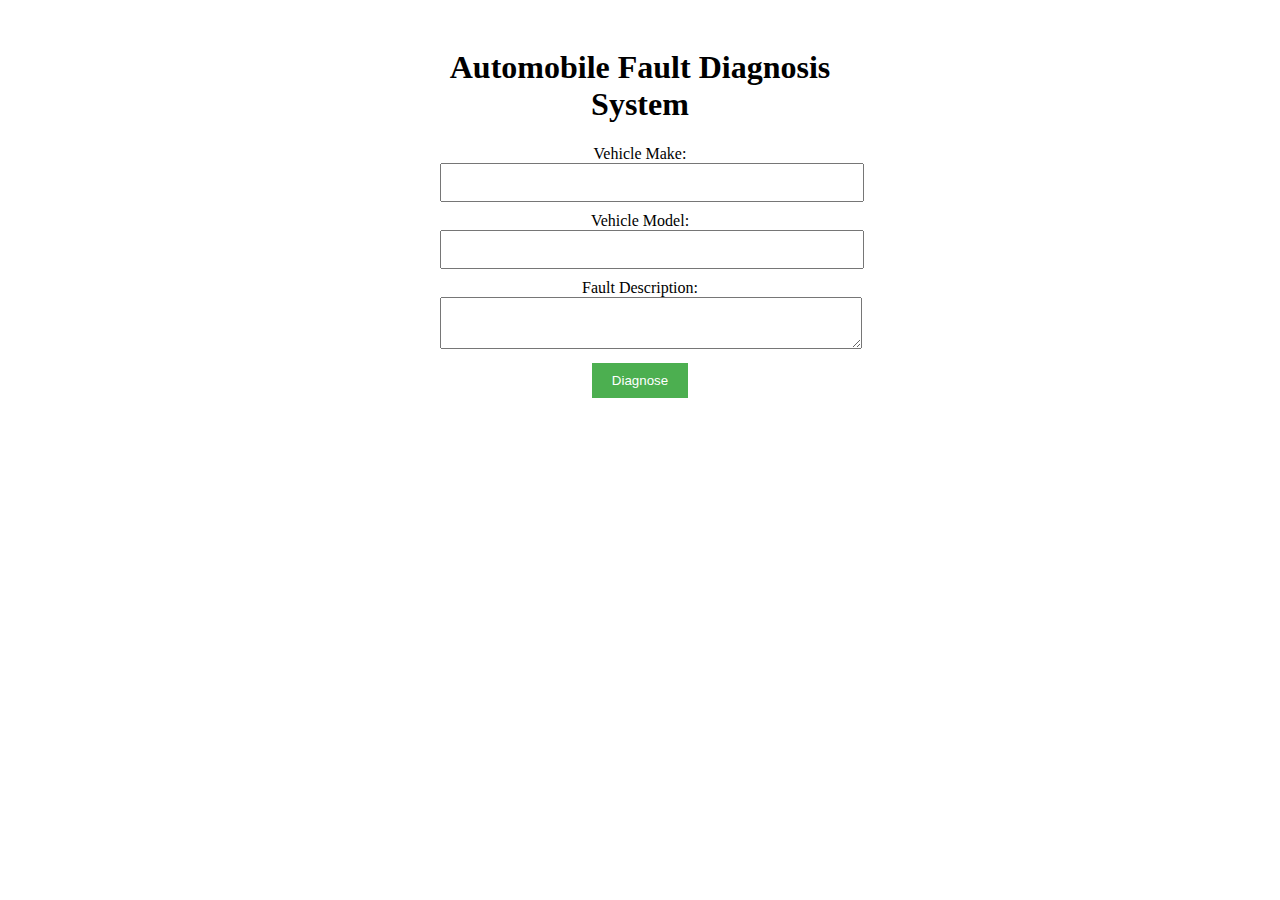
<file: final_year_project/prototype/index.html>
<!DOCTYPE html>
<html>
<head>
    <title>Automobile Fault Diagnosis System</title>
    <link rel="stylesheet" type="text/css" href="index.css">
</head>
<body>
    <div class="container">
        <h1>Automobile Fault Diagnosis System</h1>
        <form id="fault-diagnosis-form">
            <label for="vehicle-make">Vehicle Make:</label>
            <input type="text" id="vehicle-make" required>
            <label for="vehicle-model">Vehicle Model:</label>
            <input type="text" id="vehicle-model" required>
            <label for="fault-description">Fault Description:</label>
            <textarea id="fault-description" required></textarea>
            <button type="submit">Diagnose</button>
        </form>
        <div id="diagnosis-result"></div>
    </div>

    <script src="script.js"></script>
</body>
</html>
</file>
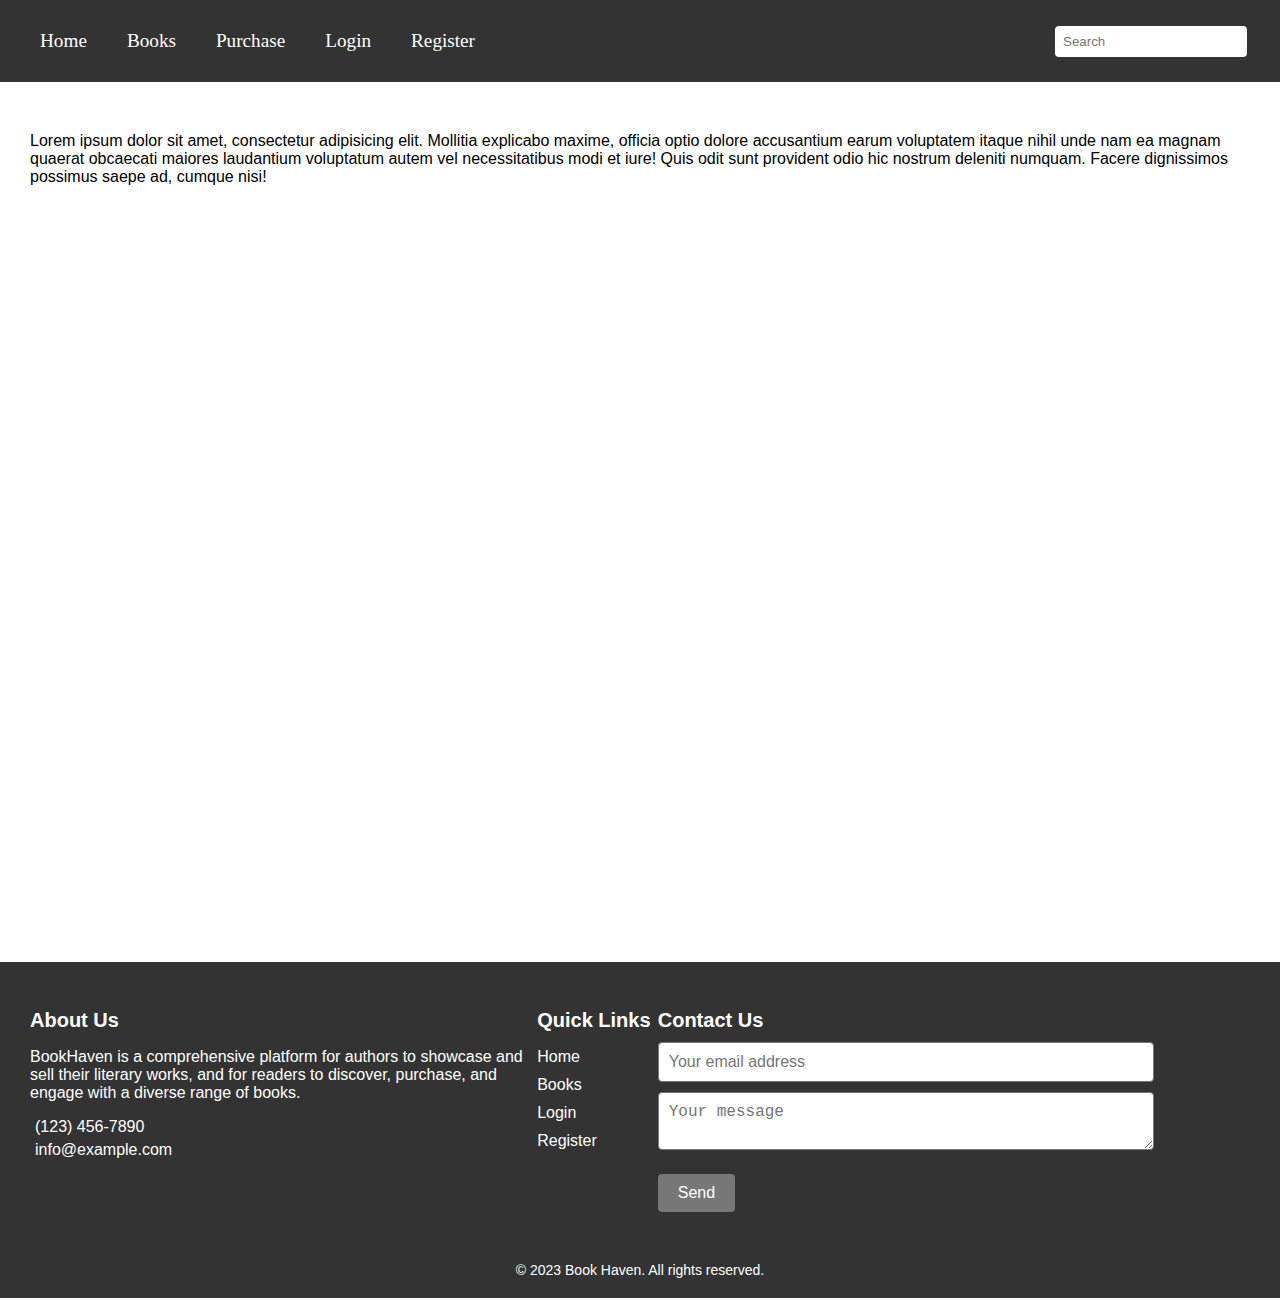
<file: python/base.html>
<!DOCTYPE html>
<html lang="en">
<head>
    <meta charset="UTF-8">
    <meta name="viewport" content="width=device-width, initial-scale=1.0">
    <!-- <link rel="stylesheet" href="styles.css"> -->
    <style>
        body {
            font-family: Arial, sans-serif;
            margin: 0;
            min-height: 100vh;
        }

        .navbar {
            background-color: #333;
            display: flex;
            justify-content: space-between;
            align-items: center;
            padding:20px;
            font-size: larger;
            font-family: cursive;
            /* margin: 10px; */
            /* border-radius: 10px; */
            margin-bottom: 50px;
        }

        .navbar-left {
            display: flex;
            align-items: center;
        }

        .nav-item {
            color: #fff;
            text-decoration: none;
            padding: 10px 20px;
        }

        .nav-item:hover {
            background-color: #555;
        }

        .search-bar {
            padding: 8px;
            border: none;
            border-radius: 4px;
            width: 80%;
            padding-right: 20px;
        }

        .form-container {
            display: none;
            flex-direction: column;
            align-items: center;
            padding: 20px;
            background-color: #f9f9f9;
            border-radius: 10px;
            box-shadow: 0 4px 8px rgba(0, 0, 0, 0.1);
        }

        .form {
            text-align: center;
            max-width: 300px;
            width: 100%;
        }

        .form h2 {
            margin-bottom: 20px;
            font-size: 24px;
            color: #333;
        }

        .form-group {
            margin-bottom: 15px;
            text-align: left;
        }

        .form-group label {
            display: block;
            font-size: 16px;
            font-weight: bold;
            margin-bottom: 5px;
            color: #333;
        }

        .form-group input {
            width: 100%;
            padding: 10px;
            border: 1px solid #ccc;
            border-radius: 4px;
            font-size: 16px;
        }

        .btn {
            background-color: #333;
            color: #fff;
            border: none;
            padding: 10px 20px;
            border-radius: 4px;
            font-size: 16px;
            cursor: pointer;
            margin-top: 10px;
        }

        .btn:hover {
            background-color: #555;
        }

        .footer {
            background-color: #333;
            color: #fff;
            padding: 50px 0;
            flex-shrink: 0;
            margin-top: auto;
            margin-top: 5em;
            padding: 30px 30px 20px 30px;
            /* margin-bottom: -1000px; */
        }

        .footer-section.about {
            max-width: 500px; /* Set the maximum width */
            max-height: 200px; /* Set the maximum height */
        }

        .footer-content {
            display: flex;
            flex-wrap: wrap;
            justify-content: space-between;
        }


        .footer-section {
            margin-bottom: 30px;
        }

        .footer-section h2 {
            font-size: 20px;
            margin-bottom: 10px;
        }

        .contact span {
            display: block;
            margin-bottom: 5px;
        }

        .contact i {
            margin-right: 5px;
        }

        .social a {
            display: inline-block;
            font-size: 20px;
            margin-right: 10px;
            color: #fff;
            text-decoration: none;
        }

        .quick-links ul {
            list-style-type: none;
            padding-left: 0;
        }

        .quick-links li {
            margin-bottom: 10px;
        }

        .quick-links a {
            color: #fff;
            text-decoration: none;
            font-size: 16px;
        }

        .contact-form input,
        .contact-form textarea {
            width: 80%;
            padding: 10px;
            margin-right: 20px;
            margin-bottom: 10px;
            border: 1px solid #777;
            border-radius: 4px;
            font-size: 16px;
        }

        .contact-form button {
            background-color: #777;
            color: #fff;
            border: none;
            padding: 10px 20px;
            border-radius: 4px;
            font-size: 16px;
            cursor: pointer;
        }

        .footer-bottom {
            text-align: center;
            margin-top: 20px;
            font-size: 14px;
        }

        main {
            background-position: center;
            background-size: cover;
            margin: 30px;
            height: 750px;
        }
        .menu-button {
            display: none;
            cursor: pointer;
        }

        @media (max-width: 768px) {
            .navbar {
                flex-direction: column;
            }

            .navbar-left, .navbar-right {
                text-align: center;
                width: 100%;
            }

            .navbar-left, .navbar-right, .search-bar {
                margin: 10px 0;
            }

            .menu-button {
                display: block;
            }

            .navbar-left, .navbar-right {
                display: none;
            }

            .navbar.active .navbar-left, .navbar.active .navbar-right {
                display: block;
            }
        }


    </style>
    <title>Responsive Navbar</title>
</head>
<body>
    <header>
        <nav class="navbar">
            <div class="navbar-left">
                <a href="#" class="nav-item">Home</a>
                <a href="#" class="nav-item">Books</a>
                <a href="#" class="nav-item">Purchase</a>
                <a href="#" class="nav-item" onclick="showLoginForm()">Login</a>
                <a href="#" class="nav-item" onclick="showRegisterForm()">Register</a>
            </div>
            <div class="navbar-right">
                <input type="text" class="search-bar" placeholder="Search">
            </div>
            <div class="menu-button" id="menu-button">
                <i class="fas fa-bars"></i>
            </div>
        </nav>
        <div class="form-container" id="login-form-container">
            <form class="form" id="login-form">
                <h2>Login</h2>
                <div class="form-group">
                    <label for="username">Username</label>
                    <input type="text" id="login-username" required>
                </div>
                <div class="form-group">
                    <label for="password">Password</label>
                    <input type="password" id="login-password" required>
                </div>
                <button type="submit" class="btn">Login</button>
            </form>
        </div>
        
        <div class="form-container" id="register-form-container">
            <form class="form" id="register-form">
                <h2>Register</h2>
                <div class="form-group">
                    <label for="username">Username</label>
                    <input type="text" id="register-username" required>
                </div>
                <div class="form-group">
                    <label for="password">Password</label>
                    <input type="password" id="register-password" required>
                </div>
                <button type="submit" class="btn">Register</button>
            </form>
        </div>
    </header>
    <main>
        <p>Lorem ipsum dolor sit amet, consectetur adipisicing elit. Mollitia explicabo maxime, officia optio dolore accusantium earum voluptatem itaque nihil unde nam ea magnam quaerat obcaecati maiores laudantium voluptatum autem vel necessitatibus modi et iure! Quis odit sunt provident odio hic nostrum deleniti numquam. Facere dignissimos possimus saepe ad, cumque nisi!</p>
    </main>
    <footer class="footer">
        <div class="footer-content">
            <div class="footer-section about">
                <h2>About Us</h2>
                <p>BookHaven is a comprehensive platform for authors to showcase and sell their literary works, and for readers to discover, purchase, and engage with a diverse range of books.</p>
                <div class="contact">
                    <span><i class="fas fa-phone"></i> (123) 456-7890</span>
                    <span><i class="fas fa-envelope"></i> info@example.com</span>
                </div>
                <div class="social">
                    <a href="#"><i class="fab fa-facebook"></i></a>
                    <a href="#"><i class="fab fa-twitter"></i></a>
                    <a href="#"><i class="fab fa-instagram"></i></a>
                </div>
            </div>
            <div class="footer-section quick-links">
                <h2>Quick Links</h2>
                <ul>
                    <li><a href="#">Home</a></li>
                    <li><a href="#">Books</a></li>
                    <li><a href="#">Login</a></li>
                    <li><a href="#">Register</a></li>
                </ul>
            </div>
            <div class="footer-section contact-form">
                <h2>Contact Us</h2>
                <form>
                    <input type="email" name="email" class="text-input" placeholder="Your email address">
                    <textarea name="message" class="text-input" placeholder="Your message"></textarea>
                    <button type="submit" class="btn">Send</button>
                </form>
            </div>
        </div>
        <div class="footer-bottom">
            &copy; 2023 Book Haven. All rights reserved.
        </div>
    </footer>
    
    
    <script>
        const toggleButton = document.getElementById('toggle-button');
        const navItems = document.getElementById('nav-items');

        toggleButton.addEventListener('click', () => {
            navItems.classList.toggle('active');
        });

        const searchInput = document.getElementById('search-input');
        const searchButton = document.getElementById('search-button');

        searchButton.addEventListener('click', () => {
            const searchTerm = searchInput.value;
        });

        function showLoginForm() {
        const loginFormContainer = document.getElementById('login-form-container');
        const registerFormContainer = document.getElementById('register-form-container');

            loginFormContainer.style.display = 'flex';
            registerFormContainer.style.display = 'none';
        }

        function showRegisterForm() {
            const loginFormContainer = document.getElementById('login-form-container');
            const registerFormContainer = document.getElementById('register-form-container');

            loginFormContainer.style.display = 'none';
            registerFormContainer.style.display = 'flex';
        }

        window.addEventListener('scroll', function() {
            const navbar = document.getElementById('navbar');
            if (window.scrollY > 50) {
                navbar.classList.add('active');
            } else {
                navbar.classList.remove('active');
            }
        });

        document.getElementById('menu-button').addEventListener('click', function() {
            document.getElementById('navbar').classList.toggle('active');
        });

    </script>
</body>
</html>
</file>
<file: final_year_project/prototype/index.css>
.container {
    max-width: 400px;
    margin: 0 auto;
    padding: 20px;
    text-align: center;
}

input[type="text"],
textarea {
    width: 100%;
    padding: 10px;
    margin-bottom: 10px;
}

button {
    background-color: #4CAF50;
    color: white;
    padding: 10px 20px;
    border: none;
    cursor: pointer;
}

button:hover {
    background-color: #45a049;
}
</file>
